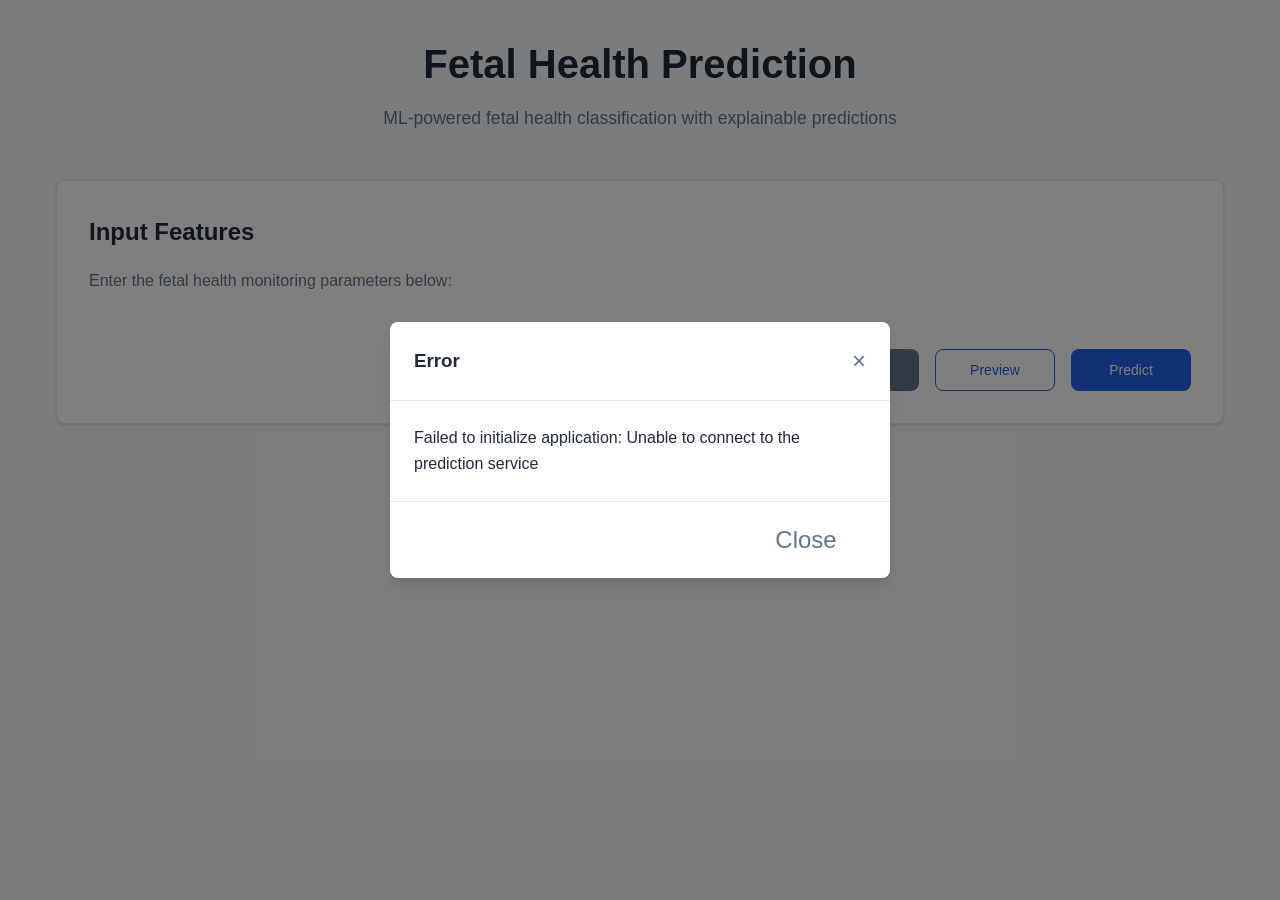
<file: frontend/index.html>
<!DOCTYPE html>
<html lang="en">
<head>
    <meta charset="UTF-8">
    <meta name="viewport" content="width=device-width, initial-scale=1.0">
    <title>Fetal Health Prediction</title>
    <link rel="stylesheet" href="styles.css">
</head>
<body>
    <div class="container">
        <!-- Header -->
        <header class="header">
            <h1>Fetal Health Prediction</h1>
            <p>ML-powered fetal health classification with explainable predictions</p>
        </header>

        <!-- Main Content -->
        <main class="main-content">
            <!-- Input Form Section -->
            <section class="card">
                <h2>Input Features</h2>
                <p class="section-description">Enter the fetal health monitoring parameters below:</p>
                
                <form id="predictionForm" class="form">
                    <div id="formFields" class="form-fields">
                        <!-- Dynamic form fields will be inserted here -->
                    </div>
                    
                    <div class="form-actions">
                        <button type="button" id="clearBtn" class="btn btn-secondary">Clear All</button>
                        <button type="button" id="previewBtn" class="btn btn-ghost">Preview</button>
                        <button type="submit" id="predictBtn" class="btn btn-primary">Predict</button>
                    </div>
                </form>
            </section>

            <!-- Preview Section -->
            <section id="previewSection" class="card hidden">
                <h2>Input Preview</h2>
                <div id="previewContent" class="preview-content">
                    <!-- Preview content will be inserted here -->
                </div>
            </section>

            <!-- Results Section -->
            <section id="resultsSection" class="card hidden">
                <h2>Prediction Results</h2>
                <div class="results-content">
                    <div id="predictionResult" class="prediction-result">
                        <!-- Prediction result will be inserted here -->
                    </div>
                    
                    <div class="result-actions">
                        <button id="explainBtn" class="btn btn-primary">Generate Explanation</button>
                    </div>
                </div>
            </section>

            <!-- Explanation Section -->
            <section id="explanationSection" class="card hidden">
                <h2>AI Explanation (LIME)</h2>
                <p class="section-description">Understanding why the model made this prediction:</p>
                <div id="explanationContent" class="explanation-content">
                    <!-- Explanation content will be inserted here -->
                </div>
            </section>
        </main>

        <!-- Loading Overlay -->
        <div id="loadingOverlay" class="loading-overlay hidden">
            <div class="loading-spinner">
                <div class="spinner"></div>
                <p>Processing...</p>
            </div>
        </div>

        <!-- Error Modal -->
        <div id="errorModal" class="modal hidden">
            <div class="modal-content">
                <div class="modal-header">
                    <h3>Error</h3>
                    <button class="modal-close">&times;</button>
                </div>
                <div class="modal-body">
                    <p id="errorMessage"></p>
                </div>
                <div class="modal-footer">
                    <button class="btn btn-secondary modal-close">Close</button>
                </div>
            </div>
        </div>
    </div>

    <script src="app.js"></script>
</body>
</html>
</file>
<file: frontend/styles.css>
/* CSS Variables for consistent theming */
:root {
    --primary-color: #2563eb;
    --primary-hover: #1d4ed8;
    --secondary-color: #64748b;
    --secondary-hover: #475569;
    --success-color: #059669;
    --warning-color: #d97706;
    --error-color: #dc2626;
    --background-color: #f8fafc;
    --surface-color: #ffffff;
    --text-primary: #1e293b;
    --text-secondary: #64748b;
    --border-color: #e2e8f0;
    --border-radius: 8px;
    --box-shadow: 0 1px 3px 0 rgba(0, 0, 0, 0.1), 0 1px 2px 0 rgba(0, 0, 0, 0.06);
    --box-shadow-lg: 0 10px 15px -3px rgba(0, 0, 0, 0.1), 0 4px 6px -2px rgba(0, 0, 0, 0.05);
    --transition: all 0.2s ease-in-out;
}

/* Reset and base styles */
* {
    margin: 0;
    padding: 0;
    box-sizing: border-box;
}

body {
    font-family: -apple-system, BlinkMacSystemFont, 'Segoe UI', 'Roboto', 'Oxygen', 'Ubuntu', 'Cantarell', sans-serif;
    line-height: 1.6;
    color: var(--text-primary);
    background-color: var(--background-color);
    min-height: 100vh;
}

/* Container */
.container {
    max-width: 1200px;
    margin: 0 auto;
    padding: 2rem 1rem;
}

/* Header */
.header {
    text-align: center;
    margin-bottom: 3rem;
}

.header h1 {
    font-size: 2.5rem;
    font-weight: 700;
    color: var(--text-primary);
    margin-bottom: 0.5rem;
}

.header p {
    font-size: 1.1rem;
    color: var(--text-secondary);
}

/* Cards */
.card {
    background: var(--surface-color);
    border-radius: var(--border-radius);
    box-shadow: var(--box-shadow);
    padding: 2rem;
    margin-bottom: 2rem;
    border: 1px solid var(--border-color);
}

.card h2 {
    font-size: 1.5rem;
    font-weight: 600;
    color: var(--text-primary);
    margin-bottom: 1rem;
}

.section-description {
    color: var(--text-secondary);
    margin-bottom: 1.5rem;
}

/* Form Styles */
.form-fields {
    display: grid;
    grid-template-columns: repeat(auto-fit, minmax(300px, 1fr));
    gap: 1.5rem;
    margin-bottom: 2rem;
}

.form-group {
    display: flex;
    flex-direction: column;
}

.form-group label {
    font-weight: 500;
    color: var(--text-primary);
    margin-bottom: 0.5rem;
    font-size: 0.875rem;
}

.form-group .field-description {
    font-size: 0.75rem;
    color: var(--text-secondary);
    margin-bottom: 0.5rem;
}

.form-group .field-range {
    font-size: 0.75rem;
    color: var(--text-secondary);
    font-style: italic;
}

.form-group input {
    padding: 0.75rem;
    border: 1px solid var(--border-color);
    border-radius: var(--border-radius);
    font-size: 1rem;
    transition: var(--transition);
    background: var(--surface-color);
}

.form-group input:focus {
    outline: none;
    border-color: var(--primary-color);
    box-shadow: 0 0 0 3px rgba(37, 99, 235, 0.1);
}

.form-group input:invalid {
    border-color: var(--error-color);
}

.form-actions {
    display: flex;
    gap: 1rem;
    justify-content: flex-end;
    flex-wrap: wrap;
}

/* Buttons */
.btn {
    padding: 0.75rem 1.5rem;
    border: none;
    border-radius: var(--border-radius);
    font-size: 0.875rem;
    font-weight: 500;
    cursor: pointer;
    transition: var(--transition);
    text-decoration: none;
    display: inline-flex;
    align-items: center;
    justify-content: center;
    min-width: 120px;
}

.btn:disabled {
    opacity: 0.5;
    cursor: not-allowed;
}

.btn-primary {
    background-color: var(--primary-color);
    color: white;
}

.btn-primary:hover:not(:disabled) {
    background-color: var(--primary-hover);
}

.btn-secondary {
    background-color: var(--secondary-color);
    color: white;
}

.btn-secondary:hover:not(:disabled) {
    background-color: var(--secondary-hover);
}

.btn-ghost {
    background-color: transparent;
    color: var(--primary-color);
    border: 1px solid var(--primary-color);
}

.btn-ghost:hover:not(:disabled) {
    background-color: var(--primary-color);
    color: white;
}

/* Preview Section */
.preview-content {
    display: grid;
    grid-template-columns: repeat(auto-fit, minmax(250px, 1fr));
    gap: 1rem;
}

.preview-item {
    display: flex;
    justify-content: space-between;
    align-items: center;
    padding: 0.75rem;
    background: var(--background-color);
    border-radius: var(--border-radius);
    border: 1px solid var(--border-color);
}

.preview-item .label {
    font-weight: 500;
    color: var(--text-primary);
    font-size: 0.875rem;
}

.preview-item .value {
    font-weight: 600;
    color: var(--text-secondary);
}

/* Results Section */
.prediction-result {
    text-align: center;
    padding: 2rem;
}

.prediction-badge {
    display: inline-block;
    padding: 1rem 2rem;
    border-radius: var(--border-radius);
    font-size: 1.25rem;
    font-weight: 600;
    margin-bottom: 1rem;
}

.prediction-normal {
    background-color: #dcfce7;
    color: #166534;
    border: 1px solid #bbf7d0;
}

.prediction-suspect {
    background-color: #fef3c7;
    color: #92400e;
    border: 1px solid #fde68a;
}

.prediction-pathological {
    background-color: #fee2e2;
    color: #991b1b;
    border: 1px solid #fecaca;
}

.result-actions {
    display: flex;
    justify-content: center;
    margin-top: 1.5rem;
}

/* Explanation Section */
.explanation-content {
    margin-top: 1rem;
}

.explanation-summary {
    background: var(--background-color);
    padding: 1rem;
    border-radius: var(--border-radius);
    margin-bottom: 1.5rem;
    border: 1px solid var(--border-color);
}

.explanation-features {
    display: flex;
    flex-direction: column;
    gap: 0.75rem;
}

.feature-explanation {
    display: flex;
    align-items: center;
    justify-content: space-between;
    padding: 1rem;
    background: var(--surface-color);
    border-radius: var(--border-radius);
    border: 1px solid var(--border-color);
    transition: var(--transition);
}

.feature-explanation:hover {
    box-shadow: var(--box-shadow);
}

.feature-info {
    flex: 1;
}

.feature-name {
    font-weight: 600;
    color: var(--text-primary);
    margin-bottom: 0.25rem;
}

.feature-value {
    font-size: 0.875rem;
    color: var(--text-secondary);
}

.feature-impact {
    display: flex;
    align-items: center;
    gap: 0.5rem;
}

.impact-badge {
    padding: 0.25rem 0.75rem;
    border-radius: 9999px;
    font-size: 0.75rem;
    font-weight: 500;
}

.impact-positive {
    background-color: #dcfce7;
    color: #166534;
}

.impact-negative {
    background-color: #fee2e2;
    color: #991b1b;
}

.impact-weight {
    font-weight: 600;
    font-size: 0.875rem;
}

/* Utility Classes */
.hidden {
    display: none !important;
}

.text-center {
    text-align: center;
}

.mt-1 { margin-top: 0.25rem; }
.mt-2 { margin-top: 0.5rem; }
.mt-3 { margin-top: 0.75rem; }
.mt-4 { margin-top: 1rem; }

.mb-1 { margin-bottom: 0.25rem; }
.mb-2 { margin-bottom: 0.5rem; }
.mb-3 { margin-bottom: 0.75rem; }
.mb-4 { margin-bottom: 1rem; }

/* Loading Overlay */
.loading-overlay {
    position: fixed;
    top: 0;
    left: 0;
    right: 0;
    bottom: 0;
    background: rgba(0, 0, 0, 0.5);
    display: flex;
    align-items: center;
    justify-content: center;
    z-index: 1000;
}

.loading-spinner {
    background: var(--surface-color);
    padding: 2rem;
    border-radius: var(--border-radius);
    text-align: center;
    box-shadow: var(--box-shadow-lg);
}

.spinner {
    width: 3rem;
    height: 3rem;
    border: 3px solid var(--border-color);
    border-top: 3px solid var(--primary-color);
    border-radius: 50%;
    animation: spin 1s linear infinite;
    margin: 0 auto 1rem;
}

@keyframes spin {
    0% { transform: rotate(0deg); }
    100% { transform: rotate(360deg); }
}

/* Modal */
.modal {
    position: fixed;
    top: 0;
    left: 0;
    right: 0;
    bottom: 0;
    background: rgba(0, 0, 0, 0.5);
    display: flex;
    align-items: center;
    justify-content: center;
    z-index: 1000;
}

.modal-content {
    background: var(--surface-color);
    border-radius: var(--border-radius);
    box-shadow: var(--box-shadow-lg);
    max-width: 500px;
    width: 90%;
    max-height: 80vh;
    overflow-y: auto;
}

.modal-header {
    display: flex;
    align-items: center;
    justify-content: space-between;
    padding: 1.5rem;
    border-bottom: 1px solid var(--border-color);
}

.modal-header h3 {
    margin: 0;
    color: var(--text-primary);
}

.modal-close {
    background: none;
    border: none;
    font-size: 1.5rem;
    cursor: pointer;
    padding: 0;
    color: var(--text-secondary);
}

.modal-close:hover {
    color: var(--text-primary);
}

.modal-body {
    padding: 1.5rem;
}

.modal-footer {
    padding: 1.5rem;
    border-top: 1px solid var(--border-color);
    display: flex;
    justify-content: flex-end;
    gap: 1rem;
}

/* Responsive Design */
@media (max-width: 768px) {
    .container {
        padding: 1rem 0.5rem;
    }
    
    .header h1 {
        font-size: 2rem;
    }
    
    .card {
        padding: 1.5rem;
    }
    
    .form-fields {
        grid-template-columns: 1fr;
        gap: 1rem;
    }
    
    .form-actions {
        justify-content: stretch;
    }
    
    .form-actions .btn {
        flex: 1;
    }
    
    .preview-content {
        grid-template-columns: 1fr;
    }
}

@media (max-width: 480px) {
    .container {
        padding: 0.5rem;
    }
    
    .header h1 {
        font-size: 1.75rem;
    }
    
    .card {
        padding: 1rem;
        margin-bottom: 1rem;
    }
    
    .btn {
        min-width: auto;
        padding: 0.75rem 1rem;
    }
}
</file>
